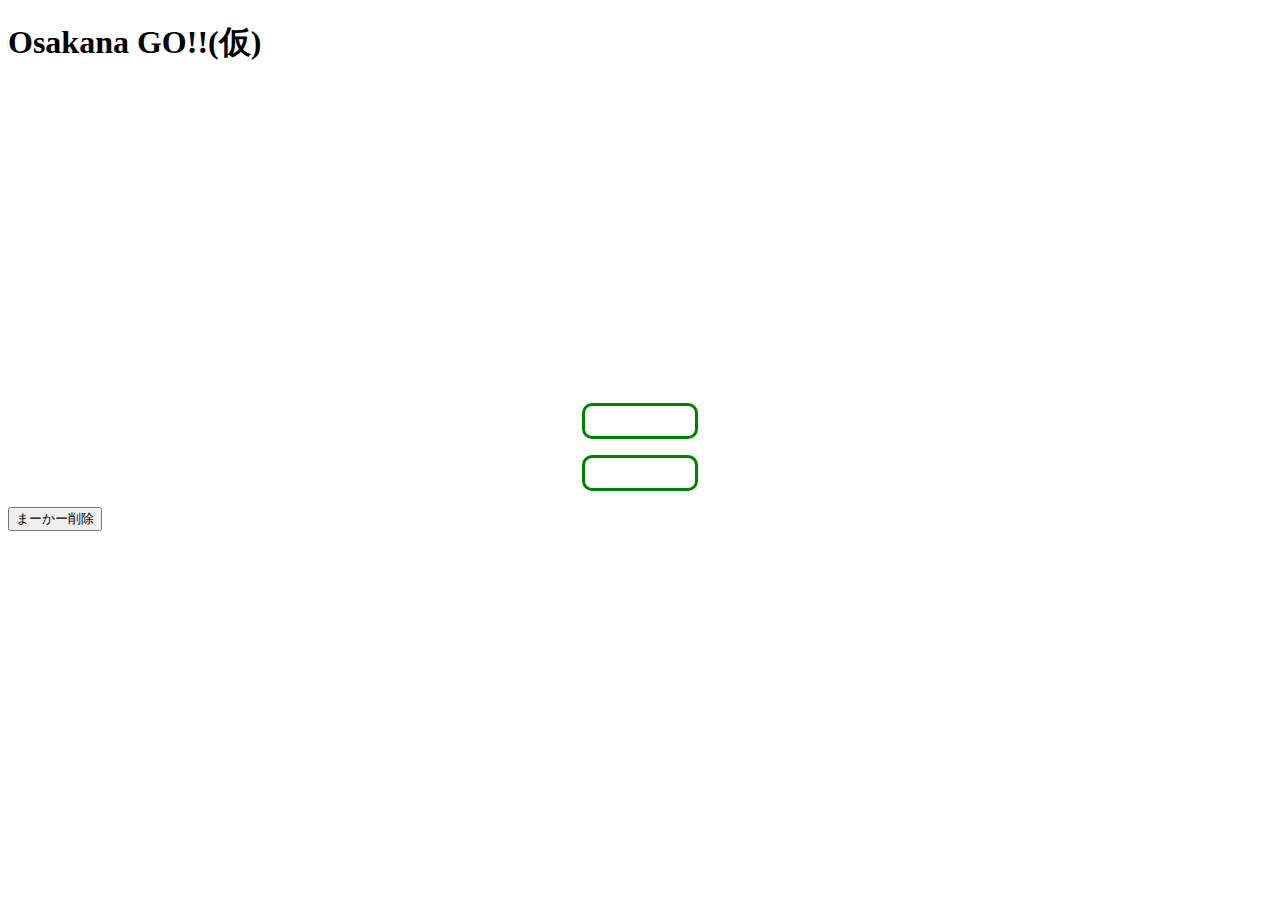
<file: osakanaoketa.html>
<!DOCTYPE html>
<html>
	<head>
		<meta charset="utf-8">
		<title>Osakana GO!!</title>
		<link rel="stylesheet" type="text/css" href="main.css">
	</head>
	<body>
		<h1>Osakana GO!!(仮)</h1>
		<div id="map" style="width:300px;height:300px"></div>
		<p>
			<div id="getosakana1"></div>
			<div id="getosakana2"></div>
		</p>
		<input type="button" value="まーかー削除" onclick="sakujo()">
		<script type="text/javascript" src="https://maps.google.com/maps/api/js"></script>
		<script type="text/javascript" src="osakana1.js"></script>


		<script type="text/javascript">

		var image = 'fishicon1.png';
		  var marker = new google.maps.Marker({
		    position: {lat:35.3870063 , lng:139.4263793 },
		    map: map,
		    icon: image
		  });

		function sakujo(){
			marker.setMap(null);
		}


		</script>
</body>
</html>
</file>
<file: main.css>
/* PC用CSS */
@media print, screen and (min-width: 640px) {

/*各要素*/
h1{font-size: 20px, color: blue;}

p{
width: 50px;
padding-left: 30px;
padding-right: 30px;
padding-top: 15px;
padding-bottom: 15px;
margin-left: auto;
margin-right: auto;
border: 3px green solid;
border-radius: 10px;
}
div#map{
    width:500px;
    height:250px;
    margin: 0 auto;
    }

}/* ←CSSの一番最後に記述 */
</file>
